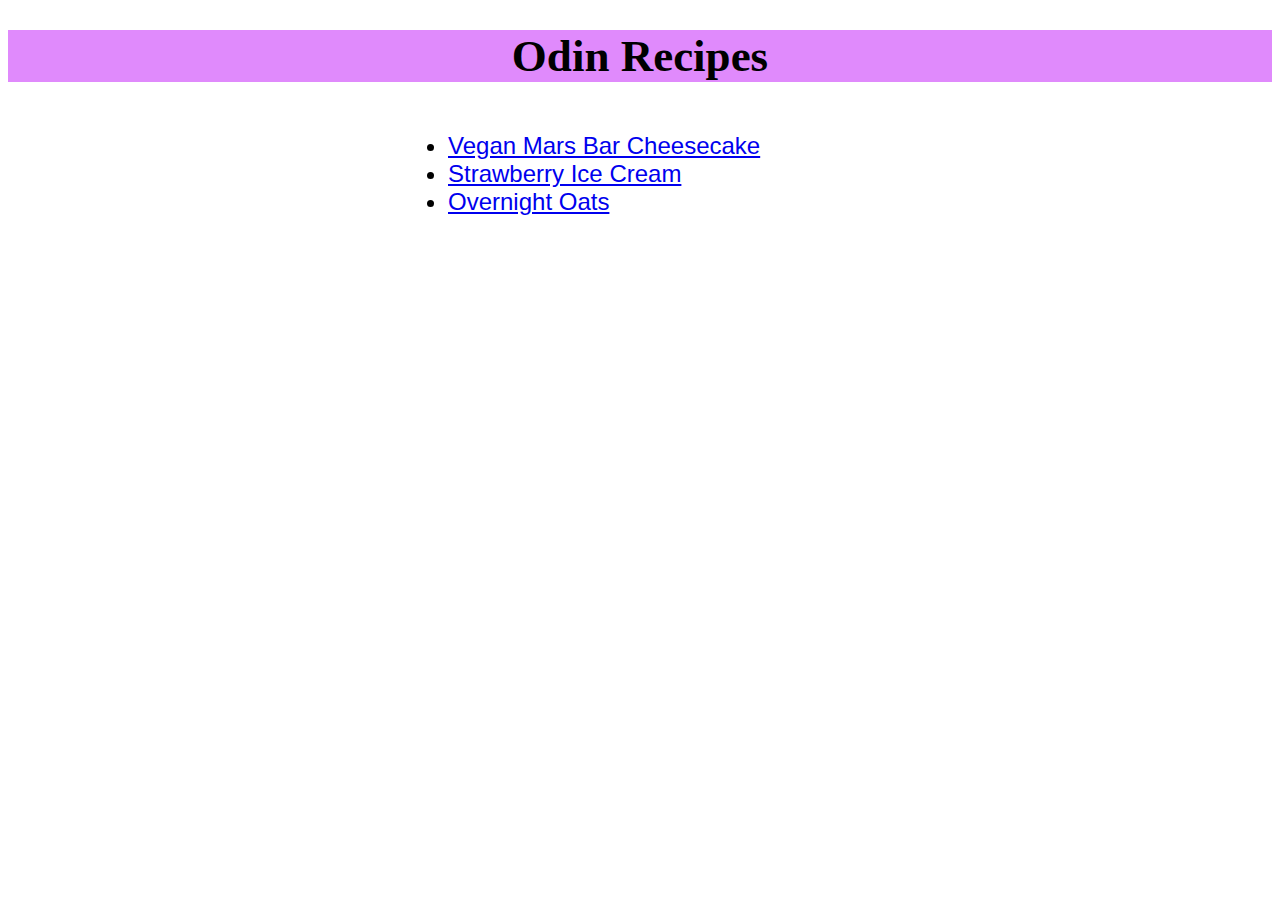
<file: index.html>
<!DOCTYPE html>
<html lang="en">
<head>
    <meta charset="UTF-8">
    <meta name="viewport" content="width=device-width, initial-scale=1.0">
    <title>Document</title>
    <link rel="stylesheet" href="styles.css">
</head>
<body>
    <h1 class="butterfly">Odin Recipes</h1>

    <!--linking page index to recipe page-->
    <div>
    <ul class="zebra">
        <li class="lion"><a href = 'recipes/cheesecake.html'>Vegan Mars Bar Cheesecake</a></li>
        <li class="goat"><a href = 'recipes/strawberryicecream.html'>Strawberry Ice Cream</a></li>
        <li class="lamb"><a href= 'recipes/overnight-oats.html'>Overnight Oats</a></li>
    </ul> 
    </div>
</body>
</html>
</file>
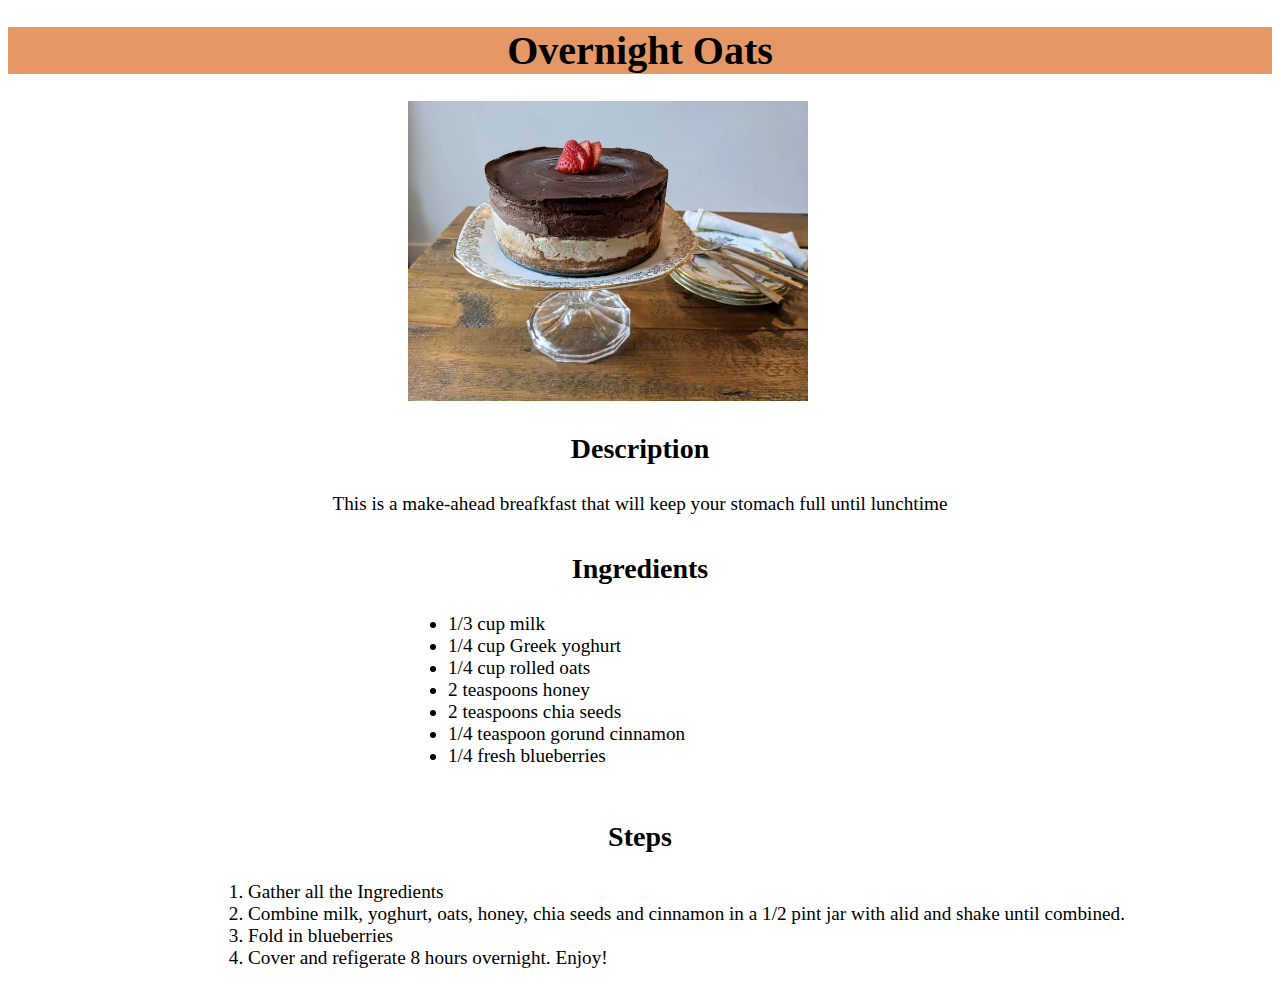
<file: recipes/overnight-oats.html>
<!DOCTYPE html>
<html lang="en">
<head>
    <meta charset="UTF-8">
    <meta name="viewport" content="width=device-width, initial-scale=1.0">
    <title>Document</title>
    <link rel="stylesheet" href="styles-oats.css">
</head>
<body>
    <h1>Overnight Oats</h1>

    <img src="cheesecake.webp" alt='Overnight Oats'>

    <h3>Description</h3>
    <p>This is a make-ahead breafkfast that will keep your stomach full until lunchtime</p>

    <h3>Ingredients</h3>
   <div class="unicorn">
    <ul>
       <li>1/3 cup milk</li>
       <li>1/4 cup Greek yoghurt</li>
       <li>1/4 cup rolled oats</li>
       <li>2 teaspoons honey</li>
       <li>2 teaspoons chia seeds</li>
       <li>1/4 teaspoon gorund cinnamon</li>
       <li>1/4 fresh blueberries</li>
     </ul>
   </div> 
  
   <h3>Steps</h3>
   <div class="starface">
    <ol>
       <li>Gather all the Ingredients</li>
       <li>Combine milk, yoghurt, oats, honey, chia seeds and cinnamon in a 1/2 pint jar with alid and shake until combined.</li>
       <li>Fold in blueberries</li>
       <li>Cover and refigerate 8 hours overnight. Enjoy!</li>
     </ol>
   </div> 
</body>
</html>
</file>
<file: styles.css>
.zebra{
    font-size: 24px;
    font-family: Arial, Helvetica, sans-serif;
}

.butterfly{
    text-align: center;
    font-weight: bold;
    font-size: 45px;
    background-color: rgb(224, 138, 252);
}

div{
    width: 40%;
    margin-left: 400px;
    margin-top: 50px;
}
</file>
<file: recipes/styles-oats.css>
h1{
    text-align: center;
    background-color: rgb(229, 152, 102);
    font-size: 40px
}

h3{
    font-size: 28px;
    text-align: center;  
}

p{
    text-align: center;
    padding-bottom: 10px; 
}

p, li{
    font-size: larger;
}

img{
    height: auto;
    width: 400px;
    margin-left: 400px;
}

.unicorn{
    margin-left: 400px;
    padding-bottom: 10px;
}

.starface{
    margin-left: 200px
}
</file>
